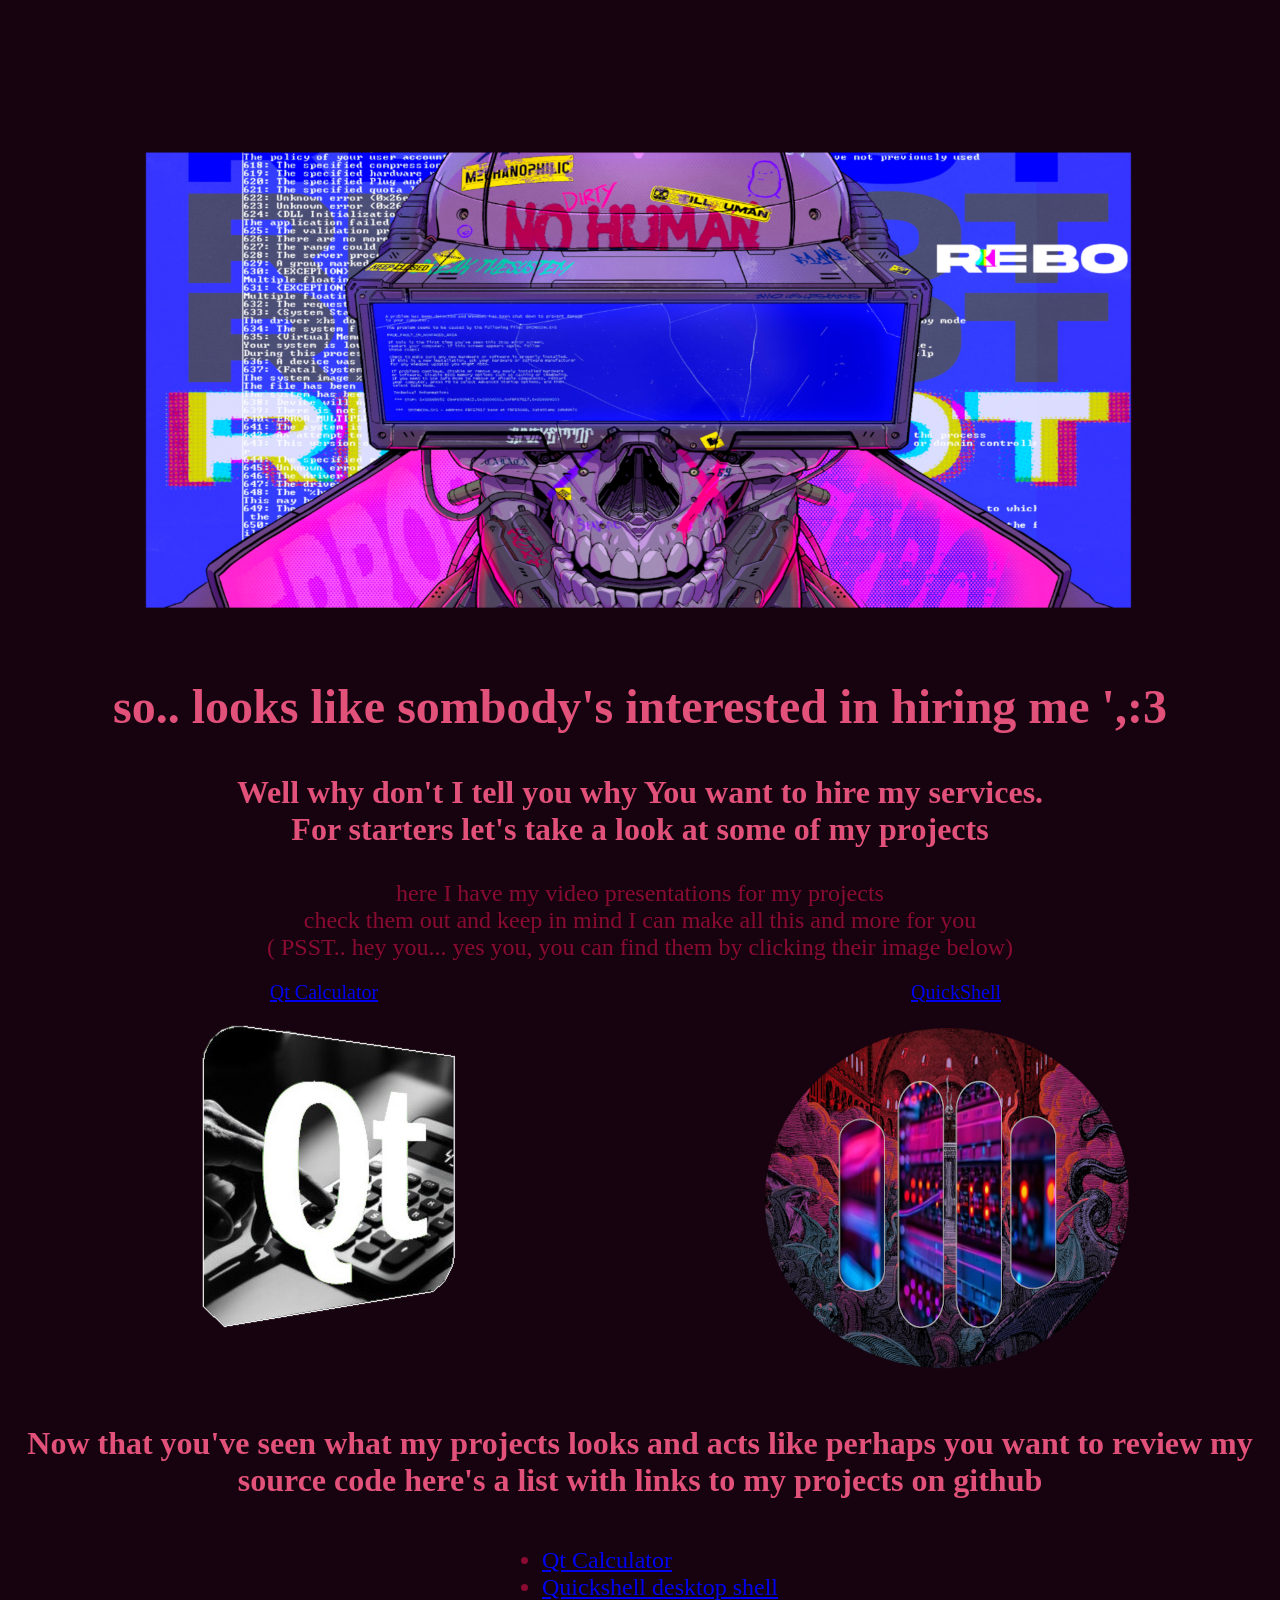
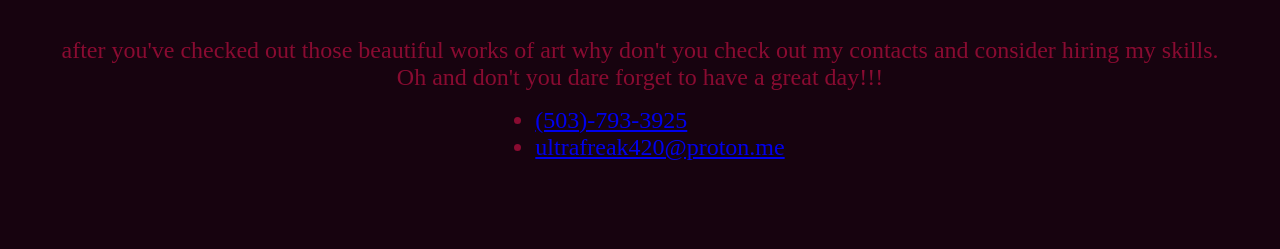
<file: index.html>
<!doctype html>
<html>
<head>
  <link rel="stylesheet" href="./style/index.css">
  <title>Portfolio presentation</title>
</head>
<body class="darkmode">
  <header>
    <img class="banner" src="./img/banner.png" alt="Cyberpunk-themed portfolio artwork">
  </header>

  <h2 class="body itembig textbig">
    so.. looks like sombody's interested in hiring me ',:3
  </h2>

  <h3 class="body itemminibig textbig">
    Well why don't I tell you why You want to hire my services.
    <br> For starters let's take a look at some of my projects
  </h3>

  <article class="article item text">
    here I have my video presentations for my projects
    <br> check them out and keep in mind I can make all this and more for you
    <br> ( PSST.. hey you... yes you, you can find them by clicking their image below)
  </article>
  <dev class="gridcontainer">
    
      <a href="./qtcalculator.html">
        <div class="container griditem">
          <article class="item label">Qt Calculator</article>
          <img src="./img/Qtcalculator.png" alt="">
        </div>
      </a>
 
      <a href="./quickshell.html">
        <div class="container griditem">
          <article class="item label">QuickShell</article>
          <img src="./img/quickshell.png" alt="">
        </div>
      </a>
 
  </dev>

  <h3 class="body itemminibig textbig">
    Now that you've seen what my projects looks and acts like perhaps you want to review my
    source code here's a list with links to my projects on github
  </h3>

  <div class="container">
    <ul class="myUL">
      <li class="listitem item text"><a href="https://github.com/ultrafreak420/Calculator-App" target="_blank">Qt Calculator</a></li>
      <li class="listitem item text"><a href="https://github.com/ultrafreak420/quickshell" target="_blank">Quickshell desktop shell</a></li>
    </ul>
  </div>

  <article class="article item text">
    after you've checked out those beautiful works of art why don't you check out my contacts and consider hiring my
    skills.
    <br>Oh and don't you dare forget to have a great day!!! <br>
  </article>

  <div class="container">
    <ul class="myUL">
      <li class="listitem item text"><a href="sms:5037933925?body=Hey%2C%20were%20hiring%20programers%20and%20we'd%20like%20to%20speak%20to%20you%20about%20a%20possible%20deal">(503)-793-3925</a></li>
      <li class="listitem item text"><a href="mailto:ultrafreak420@proton.me">ultrafreak420@proton.me</a></li>
    </ul>
  </div>
</body>
</html>
</file>
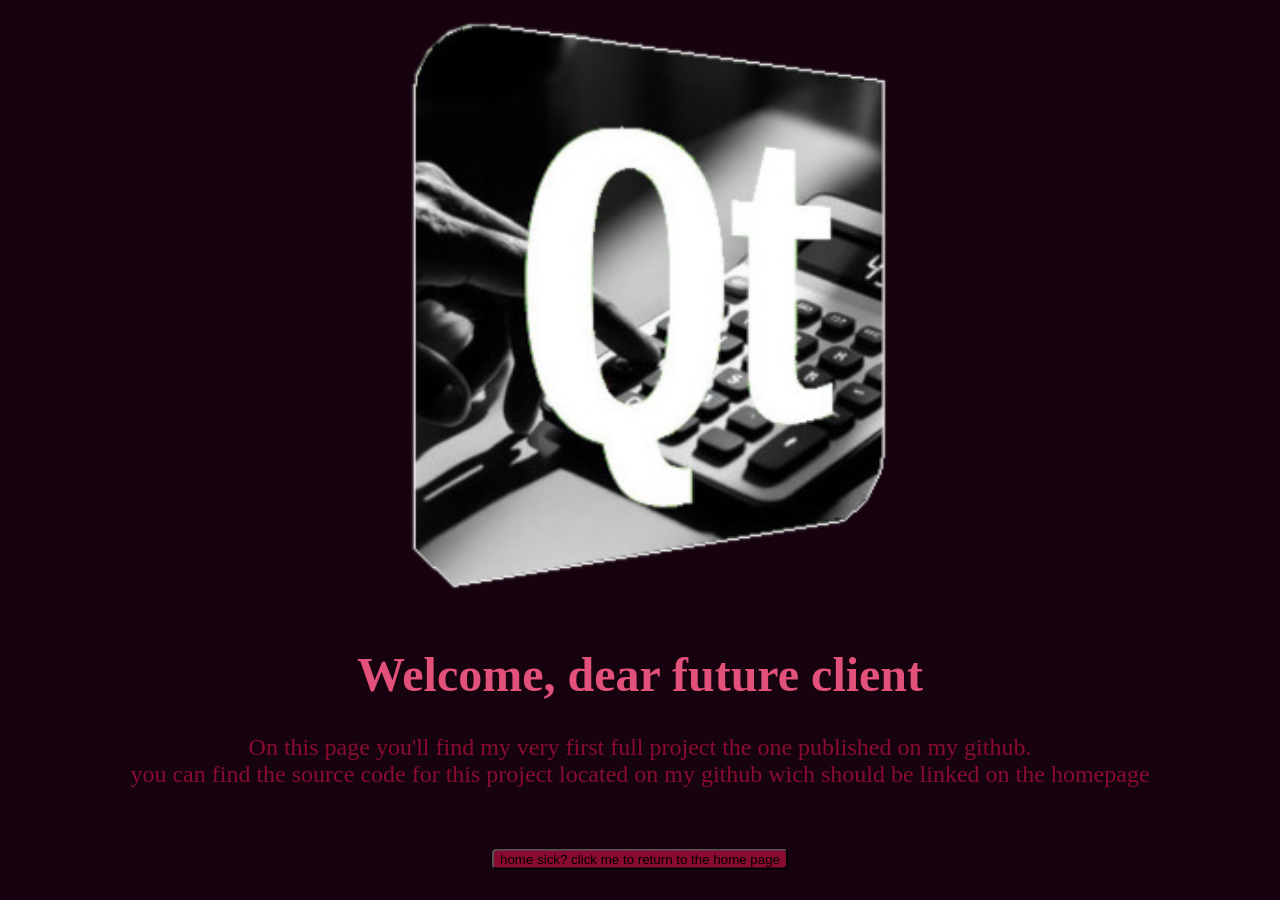
<file: qtcalculator.html>
<!doctype html>
<html>

<head>
    <link rel="stylesheet" href="style/index.css">
    <title>video presentation</title>
</head>

<body class="darkmode">
    <img src="./img/Qtcalculator.png" class="icon" alt="Qt Calculator project">
    <h1 class="itembig textbig body">Welcome, dear future client</h1>
    <article class="item text article">
        On this page you'll find my very first full project the one published on my github.
        <br>you can find the source code for this project located on my github wich should be linked on the homepage
    </article>
    <div class="fixed">
        <a href="./index.html" class="anchored">
            <button class="navbutton">home sick? click me to return to the home page</button>
        </a>
    </div>
</body>

</html>
</file>
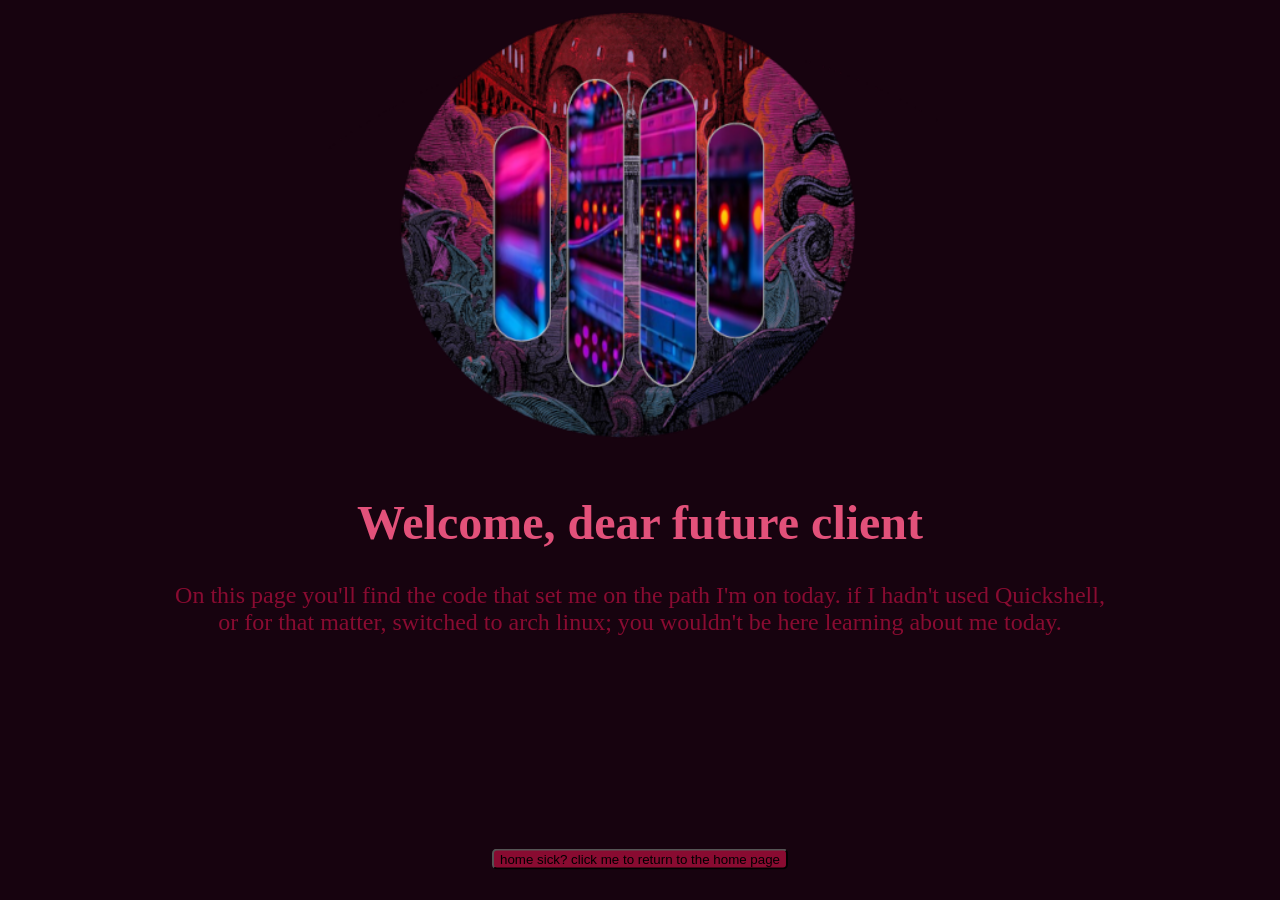
<file: quickshell.html>
<!doctype html>
<html>

<head>
    <link rel="stylesheet" href="style/index.css">
    <title>video presentation</title>
</head>

<body class="darkmode">
    <img src="./img/quickshell.png" class="icon" alt="Qt Calculator project">
    <h1 class="itembig textbig body">Welcome, dear future client</h1>
    <article class="item text article">
        On this page you'll find the code that set me on the path I'm on today. if I hadn't used Quickshell,
        <br> or for that matter, switched to arch linux; you wouldn't be here learning about me today.
    </article>
    <div class="fixed">
        <a href="./index.html" class="anchored">
            <button class="navbutton">home sick? click me to return to the home page</button>
        </a>
    </div>
</body>

</html>
</file>
<file: style/index.css>
.banner {
    display: block;
    margin: -80px auto 0;
    width: 100%;
}

.icon {
    display: block;
    margin: -25px auto 0;
    width: 50%;
}

.body {
    text-align: center;
}

.article,
.listitem {
    font-size: 10px;
}

.article {
    margin-top: 20px;
    text-align: center;
}

div.container {
    text-align: center;
}

ul.myUL {
    display: inline-block;
    text-align: left;
}

.item {
    font-size: 150%;
}

.itembig {
    font-size: 300%;
}

.darkmode {
    background-color: #17030f;
}

.text {
    color: #890b31;
}

.itemminibig {
    font-size: 200%;
}

.textbig {
    color: #e2517a;
}

.label {
    font-size: 20px;
    margin-top: 20px;
}

.gridcontainer {
    display: grid;
    grid-template-columns: 1fr 1fr;
    margin: auto 0;
}

.navbutton {
    background-color: #890b31;
    border-radius: 5px;
}

div.fixed {
  position: fixed;
  left: 50%;
  bottom: 20px;
  transform: translate(-50%, -50%);
  margin: 0 auto;
}
</file>
